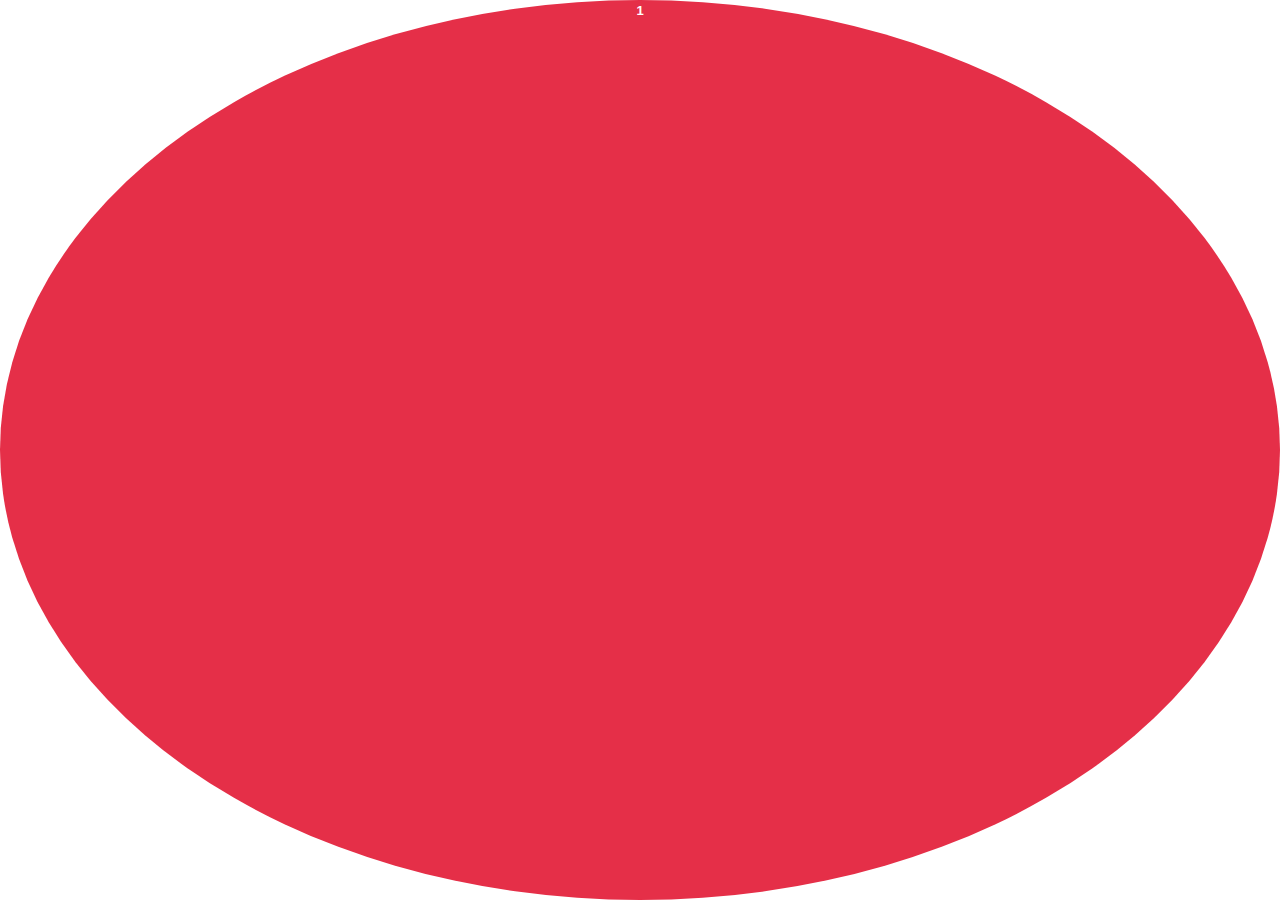
<file: signup_files/saved_resource(2).html>
<!DOCTYPE html>
<!-- saved from url=(0045)https://fxgenuinetrade.com/account/signup.php -->
<html><head><meta http-equiv="Content-Type" content="text/html; charset=UTF-8"><meta name="viewport" content="width=device-width, initial-scale=1, maximum-scale=1, user-scalable=no"><link id="lato-fonts" rel="stylesheet" href="./css"><style type="text/css">html,body,div,span,object,iframe,h1,h2,h3,h4,h5,h6,p,blockquote,pre,abbr,address,cite,code,del,dfn,em,img,ins,kbd,q,samp,small,strong,sub,sup,var,b,i,dl,dt,dd,ol,ul,li,fieldset,form,label,legend,table,caption,tbody,tfoot,thead,tr,th,td,article,aside,canvas,details,figcaption,figure,footer,header,hgroup,menu,nav,section,summary,time,mark,audio,video{margin:0;padding:0;border:0;outline:0;font-size:100%;vertical-align:baseline;background:transparent}body{line-height:1}article,aside,details,figcaption,figure,footer,header,hgroup,menu,nav,section{display:block}nav ul{list-style:none}blockquote,q{quotes:none}blockquote:before,blockquote:after,q:before,q:after{content:'';content:none}a{margin:0;padding:0;font-size:100%;vertical-align:baseline;background:transparent}ins{background-color:#ff9;color:#000;text-decoration:none}mark{background-color:#ff9;color:#000;font-style:italic;font-weight:bold}del{text-decoration:line-through}abbr[title],dfn[title]{border-bottom:1px dotted;cursor:help}table{border-collapse:collapse;border-spacing:0}hr{display:block;height:1px;border:0;border-top:1px solid #ccc;margin:1em 0;padding:0}input,select{vertical-align:middle}html,body{height:100%;width:100%}body{background:transparent;height:100%;width:100%;font:13px Helvetica,Arial,sans-serif;position:relative}.clear{clear:both}.clearfix:after{content:'';display:block;height:0;clear:both;visibility:hidden}body{font-family:Helvetica,Arial,sans-serif}body.font-lato{font-family:'Lato','Open Sans',sans-serif !important}*{font-family:inherit}.rtl-direction{direction:rtl}#tawkchat-minified-box{height:100%;width:100%;overflow:hidden}#tawkchat-minified-wrapper{z-index:999997;cursor:pointer;height:100%;width:100%}#tawkchat-minified-box.round{width:60px;height:60px}#tawkchat-status-container{height:100%;width:auto;display:inline-block;position:absolute}#tawkchat-status-agent-container{height:100%;width:100%;display:none;margin-right:5px;position:relative}#tawkchat-status-icon-container{margin-right:5px}#tawkchat-status-icon-container,#tawkchat-status-text-container{display:inline-block;vertical-align:top}.round #tawkchat-status-text-container{width:60px;height:60px;display:block;border-radius:50%}.round #tawkchat-status-agent-container{height:60px;width:60px;display:none;margin:0;position:relative}.round.open #tawkchat-status-agent-container{display:none !important}.center #tawkchat-minified-wrapper{position:absolute}#tawkchat-status-agent-container #agent-profile-image{background-image:url('https://static-v.tawk.to/a-v3/images/default-profile.svg');background-size:32px 32px;height:32px;width:32px;display:inline-block;position:absolute;top:50%;-webkit-transform:translateY(-50%);-moz-transform:translateY(-50%);-ms-transform:translateY(-50%);-o-transform:translateY(-50%);transform:translateY(-50%);border-radius:50%}.round #tawkchat-status-agent-container #agent-profile-image{height:60px;width:60px;background-size:60px 60px;position:static;transform:translate(0)}#tawkchat-minified-border{margin:0;border:0 none;padding:0;background-color:#000;filter:alpha(opacity=40);opacity:.4;position:absolute;z-index:999998;border-radius:4px 4px 0 0;-moz-border-radius:4px 4px 0 0;-webkit-border-radius:4px 4px 0 0;width:100%;height:100%;right:0;bottom:0}#tawkchat-minified-container{margin:0;border:0 none;padding:0;cursor:pointer;z-index:999999;position:absolute;top:0;bottom:0;width:auto;height:auto;left:0;right:0;border-bottom:0}#tawkchat-status-middle{border:0 none;margin:0 auto;font-size:17px;vertical-align:middle;position:absolute;top:50%;left:15px;right:15px;transform:translate(0%,-50%);-webkit-transform:translate(0%,-50%);-moz-transform:translate(0%,-50%);-ms-transform:translate(0%,-50%);-o-transform:translate(0%,-50%)}#tawkchat-status-message{border:0 none;margin:0 26px 0 0;padding:0;overflow:hidden;white-space:nowrap;text-overflow:ellipsis;text-align:left;font-size:17px}.rtl-direction #tawkchat-status-message{margin:0 0 0 26px;text-align:right}#tawkchat-chat-bubble{border:0 none;padding:0;margin:0;width:190px;height:65px;position:absolute;top:0;display:none;right:32px}.left #tawkchat-chat-bubble{right:2px}#tawkchat-chat-bubble-text-container{border:0 none;padding:0;margin:0 0 0 -58px;width:111px;height:65px;position:absolute;z-index:10;font-style:italic;font-size:15px;top:5px;left:50%;right:auto;text-align:center;overflow:hidden;text-overflow:ellipsis;display:table}.rtl-direction #tawkchat-chat-bubble-text-container{right:50%;left:auto;margin:0 -58px 0 0}#tawkchat-chat-bubble-text{margin:0;display:table-cell;vertical-align:middle}#tawkchat-chat-bubble-graphics-container{border:0 none;padding:0;margin:0;width:146px;height:85px}#tawkchat-chat-bubble-canvas{width:146px;height:85px;border:0 none;padding:0;margin:0}#tawkchat-minified-agent-container{float:left;width:100%;display:none}#tawkchat-minified-agent-information-wrapper{border:0 none;margin:0 88px 0 0;padding:0;overflow:hidden;white-space:nowrap;text-overflow:ellipsis;text-align:left;font-size:17px}.hasImage #tawkchat-minified-agent-information-wrapper{margin-left:60px}#tawkchat-minified-agent-name{border:0 none;padding:0;margin:0;font-weight:bold}.agentNameCentered{margin-top:17px}.agentContainerNoImage{margin-right:26px;margin-left:0}.rtl-direction .agentContainerNoImage{margin-left:19px;margin-right:0}.agentContainer{margin:6px 20px 5px 45px}.rtl-direction .agentContainer{margin-right:45px;margin-left:20px}#tawkchat-minified-agent-position{border:0 none;padding:0;margin:0;font-style:italic}#tawkchat-chat-indicator{text-align:center;border-radius:50%;width:100%;height:100%;border:0 none;margin:0;position:absolute;top:0;right:auto;z-index:1000000;display:none;background:#e52f48}#tawkchat-chat-indicator-text{border:0 none;padding:0;overflow:hidden;vertical-align:baseline;font-weight:bold;font-size:13px;text-align:center;color:white;z-index:1000001;display:block;line-height:21px;width:100%;height:100%}#maximizeChat,#popoutChat{width:16px;height:16px;margin:0;z-index:100001}#maximizeChat,#minimizeChatMinifiedBtn{display:inline-block;font-size:32px;height:100%;width:auto;text-align:center;cursor:pointer}#short-message{display:inline-block;width:auto;cursor:pointer;font-size:15px}#profileDetail{position:static;width:100%;float:left}.agentInformationContainer p{white-space:nowrap;overflow:hidden;text-overflow:ellipsis}.position-label{font-size:12px}.agentInfoNoImage{overflow:hidden;white-space:nowrap;text-overflow:ellipsis}.image-bubble-close{width:15px;height:15px;float:right;margin:0 2.5px;cursor:pointer;display:block;visibility:hidden}.image-bubble-close:before,.image-bubble-close:after{position:absolute;right:5px;content:' ';height:15px;width:2px;background-color:#333}.image-bubble-close:before{transform:rotate(45deg)}.image-bubble-close:after{transform:rotate(-45deg)}#bubble-image{cursor:pointer}#bubble-image.gallery-bubble{position:absolute;top:11px;bottom:0;left:0;right:0}.image-canvas-close{border:0 none;padding:0;margin:0;width:10px;height:13px;position:absolute;right:6px;top:3px;font-size:12px;cursor:pointer;z-index:20}.image-loader{display:block;position:relative;width:64px;height:64px;margin:0 auto}.uploaded-image{width:100%;height:auto;display:block;max-width:220px;margin:0 auto}.uploaded-file-name{margin-top:3px;overflow:hidden;text-overflow:ellipsis;white-space:nowrap}.uploaded-file-info{display:grid;grid-template-columns:auto auto 1fr;grid-gap:5px;font-size:12px;align-content:normal;justify-content:center;vertical-align:middle;display:-ms-grid;-ms-grid-columns:auto auto 1fr}.uploaded-file-info .uploaded-file-name{-ms-grid-row:1;-ms-grid-column:1}.uploaded-file-info .uploaded-file-size{-ms-grid-row:1;-ms-grid-column:2}.uploaded-file-info .download-file{-ms-grid-row:1;-ms-grid-column:3}.download-file{text-transform:capitalize}.uploaded-file-size{margin-top:4px;font-size:11px}.file-upload-not-img-vid-audio .uploaded-file-name{margin-top:0}.file-upload-not-img-vid-audio .file-size{text-transform:lowercase;margin-top:3px}.file-upload-not-img-vid-audio .separator{margin-top:3px}.download-file{color:inherit;text-decoration:underline;display:block;margin-top:3px}.imageMessageBody{padding-right:13px !important}.rtl-direction .image-canvas-close{left:6px !important;right:auto !important}.no-border #tawkchat-minified-container{border:none !important;top:0 !important;left:0 !important;right:0 !important}.top #tawkchat-chat-bubble-text-container{margin-top:10px !important}.top #tawkchat-chat-bubble-close{bottom:0 !important;right:0 !important;position:absolute !important}.default.top #tawkchat-chat-bubble-close{bottom:3px !important;right:6px !important;top:auto !important}.profileImageContainer .agentProfileImage{width:28px;height:28px;background-repeat:no-repeat;border-radius:14px;background-image:url('https://static-v.tawk.to/a-v3/images/default-profile.svg');background-size:28px 28px;position:absolute;left:-38px;display:block;background-color:#fff;background-position:0 0}.center-right #tawkchat-chat-bubble-close{float:left}.center.right .profileImageContainer .agentProfileImage,.top.right .profileImageContainer .agentProfileImage,.bottom.right .profileImageContainer .agentProfileImage{left:-38px;right:auto}.rtl-direction.center.right .profileImageContainer .agentProfileImage,.rtl-direction.top.right .profileImageContainer .agentProfileImage,.rtl-direction.bottom.right .profileImageContainer .agentProfileImage{left:auto;right:-38px}.center.left .profileImageContainer .agentProfileImage,.top.left .profileImageContainer .agentProfileImage,.bottom.left .profileImageContainer .agentProfileImage{left:-38px;right:auto}.rtl-direction.center.left .profileImageContainer .agentProfileImage,.rtl-direction.top.left .profileImageContainer .agentProfileImage,.rtl-direction.bottom.left .profileImageContainer .agentProfileImage{left:auto;right:-38px}#incoming-call .profileImageContainer{position:relative}.profileImageContainer .incomingCallAgentProfileImage{width:28px;height:28px;background-repeat:no-repeat;background-image:url('https://static-v.tawk.to/a-v3/images/default-profile.svg');background-size:28px 28px;position:absolute;left:0;display:block;border-radius:50%;background-position:0 0}#incoming-call-container .header-label{display:inline-block;line-height:28px;vertical-align:top;font-weight:600;font-size:15px;margin-left:33px;color:#3e3e3e}#tawkchat-message-preview-container{height:100%;box-sizing:border-box}.bottom#tawkchat-message-preview-container{position:absolute;bottom:0;top:auto;width:100%;height:auto}.top#tawkchat-message-preview-container{top:0;bottom:auto;width:100%;height:auto;position:absolute}.center#tawkchat-message-preview-container{top:0;bottom:auto;position:absolute;width:100%;height:auto}#tawkchat-message-preview-messages-container{max-height:calc(100vh - 110px);margin-bottom:10px;overflow:auto}#tawkchat-message-preview-messages-container::-webkit-scrollbar{display:none}#tawkchat-message-preview-messages-container .message-preview-item{position:relative;opacity:0;transition:opacity .5s ease-in-out;-moz-transition:opacity .5s ease-in-out;-webkit-transition:opacity .5s ease-in-out;margin-bottom:10px}#tawkchat-message-preview-messages-container .message-preview-item.animate-fade-object{opacity:1}#tawkchat-message-preview-messages-container .messageBody{position:relative;height:auto;padding:15px 25px 15px 13px;box-sizing:border-box;border-width:1px;border-style:solid;border-radius:5px;border-color:#e9e9e9}#tawkchat-message-preview-messages-container .message-preview-item:last-child{margin-bottom:0}#tawkchat-message-preview-messages-container .messageBody:after,#tawkchat-message-preview-messages-container .messageBody:before{right:100%;top:15px;border:solid transparent;content:" ";height:0;width:0;position:absolute;pointer-events:none}#tawkchat-message-preview-messages-container .messageBody:after{border-color:rgba(255,255,255,0);border-right-color:#fff;border-width:6px;margin-top:-6px}#tawkchat-message-preview-messages-container .messageBody:before{border-color:rgba(170,170,170,0);border-right-color:#ddd;border-width:7px;margin-top:-7px}.rtl-direction #tawkchat-message-preview-messages-container .messageBody:after,.rtl-direction #tawkchat-message-preview-messages-container .messageBody:before{left:100%;right:unset}.rtl-direction #tawkchat-message-preview-messages-container .messageBody:after{border-right-color:transparent;border-left-color:#fff}.rtl-direction #tawkchat-message-preview-messages-container .messageBody:before{border-right-color:transparent;border-left-color:#ddd}#tawkchat-message-preview-messages-container .message{color:#464646;font-weight:400;font-size:14px;white-space:pre-wrap;white-space:-moz-pre-wrap;white-space:-pre-wrap;white-space:-o-pre-wrap;word-wrap:break-word}#tawkchat-message-preview-messages-container .messageTimeContainer,#tawkchat-message-preview-messages-container .messageNameContainer{display:inline-block;font-size:13px;color:#bdbdbd}#tawkchat-message-preview-messages-container .messageInformation{display:-webkit-box;display:-webkit-flex;display:-moz-box;display:-ms-flexbox;display:flex;padding-top:5px}#tawkchat-message-preview-messages-container .messageNameContainer{-webkit-box-flex:1;-webkit-flex:1;-moz-box-flex:1;-ms-flex:1;flex:1}#tawkchat-message-preview-messages-container .message-preview-close-button{top:8px;right:8px;z-index:5;position:absolute;color:#bdbdbd;font-size:14px;cursor:pointer;display:none}#tawkchat-message-preview-messages-container .hidden-profile .profileImageContainer,#tawkchat-message-preview-messages-container .hidden-profile .messageBody::after,#tawkchat-message-preview-messages-container .hidden-profile .messageBody::before{display:none}#tawkchat-message-preview-quick-reply-container{position:relative;float:right;width:340px;height:auto;overflow:hidden !important}.center.right #tawkchat-message-preview-messages-container,.center.right #tawkchat-message-preview-quick-reply-container,.bottom.right #tawkchat-message-preview-messages-container,.top.right #tawkchat-message-preview-messages-container,.top.right #tawkchat-message-preview-quick-reply-container,.bottom.right #tawkchat-message-preview-quick-reply-container{padding-left:38px}.rtl-direction.center.right #tawkchat-message-preview-messages-container,.rtl-direction.center.right #tawkchat-message-preview-quick-reply-container,.rtl-direction.bottom.right #tawkchat-message-preview-messages-container,.rtl-direction.top.right #tawkchat-message-preview-messages-container,.rtl-direction.top.right #tawkchat-message-preview-quick-reply-container,.rtl-direction.bottom.right #tawkchat-message-preview-quick-reply-container{padding-left:0;padding-right:38px}.center.left #tawkchat-message-preview-messages-container,.center.left #tawkchat-message-preview-quick-reply-container,.bottom.left #tawkchat-message-preview-messages-container,.top.left #tawkchat-message-preview-messages-container,.top.left #tawkchat-message-preview-quick-reply-container,.bottom.left #tawkchat-message-preview-quick-reply-container{padding-left:38px;padding-right:0}.rtl-direction.center.left #tawkchat-message-preview-messages-container,.rtl-direction.center.left #tawkchat-message-preview-quick-reply-container,.rtl-direction.bottom.left #tawkchat-message-preview-messages-container,.rtl-direction.top.left #tawkchat-message-preview-messages-container,.rtl-direction.top.left #tawkchat-message-preview-quick-reply-container,.rtl-direction.bottom.left #tawkchat-message-preview-quick-reply-container{padding-left:0;padding-right:38px}#actionsContainer{z-index:99998;background-color:#fff;width:100%;height:50px;border-radius:5px}.drag-over#actionsContainer{height:155px !important;padding:8px 8px 35px 8px;box-sizing:border-box}#file-upload-drop-container{display:none;background-color:#f1f1f1;height:100%;width:100%;border:#e4e4e4 solid 1px;border-radius:5px;box-sizing:border-box;position:relative}#file-upload-drop-icon-label-container{transform:translate(-50%,-50%);position:absolute;top:50%;left:50%}#file-upload-drop-label{font-size:15px;display:block;font-weight:600;text-align:center;color:#464646;margin-top:5px}#file-upload-drop-icon{font-size:30px;display:block;font-weight:600;text-align:center}#textareaWrapper{display:block;background-color:transparent;position:relative;height:100%;box-shadow:inset 1px 1px 0 #e9e9e9,inset -1px 0 0 #e9e9e9,inset 0 -1px 0 #e9e9e9;border-radius:5px;max-height:180px}.drag-over #textareaWrapper{display:none}.drag-over #file-upload-drop-container{display:block}#textareaContainer{height:100%;padding:15px 14px 15px 14px;box-sizing:border-box;position:relative}#textareaContainer.with-emoji{padding-right:44px;padding-left:14px}.rtl-direction #textareaContainer.with-emoji{padding-right:14px;padding-left:44px}#chatTextarea{padding:0;margin:0;height:100%;width:100%;overflow:hidden;resize:none;border:0;vertical-align:top;font-size:14px !important;background-color:transparent;color:#000;font-family:inherit}#chatTextarea:active,#chatTextarea:focus{outline:0}#chatTextarea::placeholder{color:#bdbdbd !important}#actionButtonsContainer{position:absolute;right:14px;top:15px}.rtl-direction #actionButtonsContainer{right:auto;left:0}.rtl-direction #rateMainWrapper,.rtl-direction #uploadFileOption,.rtl-direction #viewEmoji{float:right}#rateContainer{padding:6px 8px;border-radius:5px;box-shadow:0 3px 15px #cbcbcb;display:none;position:absolute;width:51px;background:#fff;left:-100%;top:-6px}.rtl-direction #rateContainer{right:-40px}#rateMainWrapper{float:left;position:relative}#rateNegative{margin-left:0 !important;color:#f99 !important}#ratePositive{color:#b4deab !important}#rateNegative:hover,#ratePositive:hover{transform:scale(1.2,1.2)}#actionButtonsContainer a{font-size:19px;color:#bdbdbd;text-decoration:none;float:left;margin-left:13px}#actionButtonsContainer a:hover{color:#464646}#uploadFileOption label{display:block;cursor:pointer}#upload-form{position:absolute;top:-100000px}#emoji-selection-container{height:200px;background:#fff;display:none;z-index:10001;width:340px;background-color:#f3f3f3;position:relative}#uIfVvBS-1583753098466{color:#000;font-size:11px;font-weight:400;text-decoration:none}#uIfVvBS-1583753098466 b{font-weight:700}#uIfVvBS-1583753098466 .thin{font-size:11px;font-weight:100}#ky6KJFp-1583753098466{text-align:center;width:calc(100% - 38px);position:absolute;bottom:0;height:20px;background:transparent;z-index:100001;overflow:hidden;text-overflow:ellipsis;white-space:nowrap}#incoming-call{background-color:#fff;border-radius:5px;padding:13px 13px 12px 13px;box-sizing:border-box;margin-bottom:10px;box-shadow:inset 0 0 1px #aaa}#incoming-call-buttons{margin-top:16px}#incoming-call-buttons button{width:calc(50% - 5px);border-radius:5px;border:0;display:inline-block;color:#fff;height:42px;cursor:pointer}#incoming-call-buttons button .btn-icon{font-size:17px;color:white;display:inline-block;line-height:41px;vertical-align:top}#incoming-call-buttons button .btn-label{display:inline-block;margin-left:10px;line-height:41px;font-weight:600}#decline-call .btn-icon{transform:rotate(135deg)}#decline-call{background-color:#e52f48;float:right}#accept-call{background-color:#48c82e;float:left}.mp-callIconContainer{display:inline-block;height:30px;width:30px;border-radius:5px;color:white;position:relative}#mp-callIcon{display:inline-block;position:relative}.mp-callInfoWrapper{height:30px}#mp-callInfo{vertical-align:top;line-height:32px;margin-left:10px;font-weight:600;font-size:15px;color:#3e3e3e}#mp-callIconWrapper{display:inline-block;font-size:17px;position:absolute;left:50%;top:50%;transform:translate(-50%,-50%)}.mp-callInfoElapsedTime{position:absolute;bottom:8px;right:13px;font-size:13px;color:#bdbdbd}.mp-callInfoContainer.messageBody{height:80px !important}#tawkchat-message-preview-close{color:#bdbdbd;font-size:19px;margin:2.5px;cursor:pointer}.icon-close{font-weight:900}.left #tawkchat-message-preview-close{text-align:right}.right #tawkchat-message-preview-close{text-align:right}.top.left #tawkchat-message-preview-close{right:38px;left:auto}.top.right #tawkchat-message-preview-close{left:38px;right:auto}.rtl-direction.right #tawkchat-message-preview-close{text-align:left}.rtl-direction.left #tawkchat-message-preview-close{text-align:left}#tooLongMsgNotification{height:42px;position:absolute;width:calc(100% - 30px);left:15px;margin-top:10px;border-radius:5px;line-height:42px;text-align:center}#notifMessageText{margin-left:5px}.appear{animation:icon-appear .25s ease;display:block !important}.hide{display:none !important}#min-agent-profile-details{position:relative;white-space:nowrap;text-overflow:ellipsis;overflow:hidden;display:block;left:40px;max-width:calc(100% - 37px)}.rtl-direction #min-agent-profile-details{left:auto;right:40px}#min-agent-profile-details .name{font-size:90%;font-weight:bold;text-overflow:ellipsis;overflow:hidden;white-space:nowrap}#min-agent-profile-details .position{font-size:80%;text-overflow:ellipsis;overflow:hidden;white-space:nowrap}.rtl-direction #mp-callInfo{padding-right:7px}.rtl-direction #tawkchat-message-preview-messages-container .messageNameContainer{left:initial;right:13px}.rtl-direction #tawkchat-message-preview-messages-container .messageTimeContainer,.rtl-direction .mp-callInfoElapsedTime{right:initial;left:13px}.rtl-direction #accept-call{float:right}.rtl-direction #decline-call{float:left}.rtl-direction .profileImageContainer .incomingCallAgentProfileImage{right:0}.rtl-direction #incoming-call-container .header-label{margin-right:33px;margin-left:0}@keyframes icon-appear{0%{opacity:0;-webkit-transform:scale(.5);transform:scale(.5)}to{opacity:1;-webkit-transform:scale(1);transform:scale(1)}}#hidableActionsWrapper{float:left} @font-face{font-family:'tawk-widget';src:local('tawk-widget'),url('https://static-v.tawk.to/a-v3/fonts/tawk-widget.woff2?yh9epr') format('woff2'),url('https://static-v.tawk.to/a-v3/fonts/tawk-widget.woff?yh9epr') format('woff'),url('https://static-v.tawk.to/a-v3/fonts/tawk-widget.ttf?yh9epr') format('truetype'),url('https://static-v.tawk.to/a-v3/fonts/tawk-widget.eot?yh9epr#iefix') format('embedded-opentype'),url('https://static-v.tawk.to/a-v3/fonts/tawk-widget.svg?yh9epr#tawk-widget') format('svg');font-weight:normal;font-style:normal}[class^="icon-"],[class*=" icon-"]{font-family:'tawk-widget' !important;speak:none;font-style:normal;font-weight:normal;font-variant:normal;text-transform:none;line-height:1;-webkit-font-smoothing:antialiased;-moz-osx-font-smoothing:grayscale}.icon-menu:before{content:"\e902"}.icon-mobile-submit:before{content:"\e900";color:#aaa}.icon-desktop-sharing:before{content:"\e903"}.icon-close:before{content:"\e909"}.icon-phone-incoming:before{content:"\e911"}.icon-chat:before{content:"\e901"}.icon-upload:before{content:"\e904"}.icon-voice-chat:before{content:"\e905"}.icon-vote-down:before{content:"\e906"}.icon-vote-up:before{content:"\e907"}.icon-video-chat:before{content:"\e908"}.icon-mail:before{content:"\e914"}.icon-alert:before{content:"\e915"}.icon-arrow-up:before{content:"\e916"}.icon-user:before{content:"\e917"}.icon-happy:before{content:"\e91a"}.icon-error:before{content:'\e810'}.icon-message:before{content:'\e811'}.lds-spinner{display:inline-block;position:relative;width:64px;height:64px}.lds-spinner .spin{transform-origin:32px 32px;animation:lds-spinner 1.2s linear infinite}.lds-spinner .spin:after{content:" ";display:block;position:absolute;top:3px;left:29px;width:5px;height:14px;border-radius:20%;background:rgba(0,0,0,0.4)}.lds-spinner .spin-1{transform:rotate(0deg);animation-delay:-1.1s}.lds-spinner .spin-2{transform:rotate(30deg);animation-delay:-1s}.lds-spinner .spin-3{transform:rotate(60deg);animation-delay:-0.9s}.lds-spinner .spin-4{transform:rotate(90deg);animation-delay:-0.8s}.lds-spinner .spin-5{transform:rotate(120deg);animation-delay:-0.7s}.lds-spinner .spin-6{transform:rotate(150deg);animation-delay:-0.6s}.lds-spinner .spin-7{transform:rotate(180deg);animation-delay:-0.5s}.lds-spinner .spin-8{transform:rotate(210deg);animation-delay:-0.4s}.lds-spinner .spin-9{transform:rotate(240deg);animation-delay:-0.3s}.lds-spinner .spin-10{transform:rotate(270deg);animation-delay:-0.2s}.lds-spinner .spin-11{transform:rotate(300deg);animation-delay:-0.1s}.lds-spinner .spin-12{transform:rotate(330deg);animation-delay:0s}@keyframes lds-spinner{0%{opacity:1}100%{opacity:0}}.emoji-select{display:inline-block;margin:8px}.emoji-select:hover .emojione{transform:scale(2);-ms-transform:scale(2);-webkit-transform:scale(2);-moz-transform:scale(2);-o-transform:scale(2)}.emoji-header{display:block;cursor:pointer}.open-tab{opacity:1;float:left;position:relative;display:block;cursor:pointer;width:11%;text-align:center;height:100%;padding:8px 0;box-sizing:border-box;line-height:24px}.open-tab.active::after{content:"";position:absolute;height:5px;width:calc(100% - 5px);transform:translateX(-50%);left:50%;bottom:0;background-color:#4f4f4f}#people.open-tab.active .emoji-header{border-left:0}.open-tab.active .emoji-header:hover{background:#fff}#tabs-selection{height:40px;background-color:white;list-style:none;box-shadow:inset 0 2px 0 0 rgba(128,128,128,0.14)}#emoji-selection-container .loader{position:absolute;top:50%;left:50%;transform:translate(-50%,-50%)}#emoji-selection-container .emojione{min-width:auto;min-height:auto;height:3.2ex}.emojione{min-width:auto;min-height:auto;height:3.2ex;vertical-align:middle}.emojionly .emojione{height:4.5ex !important;width:auto}#viewEmoji.active{color:#464646}#emoji-selection-container .inputContainer{padding:0 6px}#emoji-selection-container .textInput{padding:6px 0}#tab-content{position:absolute;top:40px;bottom:0;overflow:auto;left:0;right:0;padding:10px 5px;border:1px solid #e3e3e3}.showWithFade{display:block !important;animation:slideFadeIn .25s ease;-webkit-animation:slideFadeIn .25s ease}.theme-background-color{background-color: #03a84e;}.theme-text-color{color: #ffffff;}.border-corner{border-radius : 5px 5px 0px 0px !important;-moz-border-radius : 5px 5px 0px 0px !important;-webkit-border-radius : 5px 5px 0px 0px !important;}.top-border-corner{border-top-left-radius:5px !important; border-top-right-radius:5px !important;}.bottom-border-corner{border-bottom-left-radius:0px !important; border-bottom-right-radius:0px !important;}#tooLongMsgNotification {background-color: #03a84e; color : #ffffff}#file-upload-drop-icon {color:#03a84e;}#tawkchat-status-container{left: 10px;}#short-message, #maximizeChat, #minimizeChatMinifiedBtn{line-height: 60px;}.bubble-text-color{color:undefined;}#tawkchat-message-preview-messages-container .messageBody {background-color: #fff !important; color : #333 !important;}#textareaContainer.additionalPadding{padding-right: 104px;}.rtl-direction #textareaContainer.additionalPadding{padding-left: 104px;padding-right: 14px;}</style></head><body class="font-lato  bottom  right  round"><div id="tawkchat-chat-indicator" class=" ltr-direction" style="display: block; visibility: visible;"><p id="tawkchat-chat-indicator-text">1</p></div></body></html>
</file>
